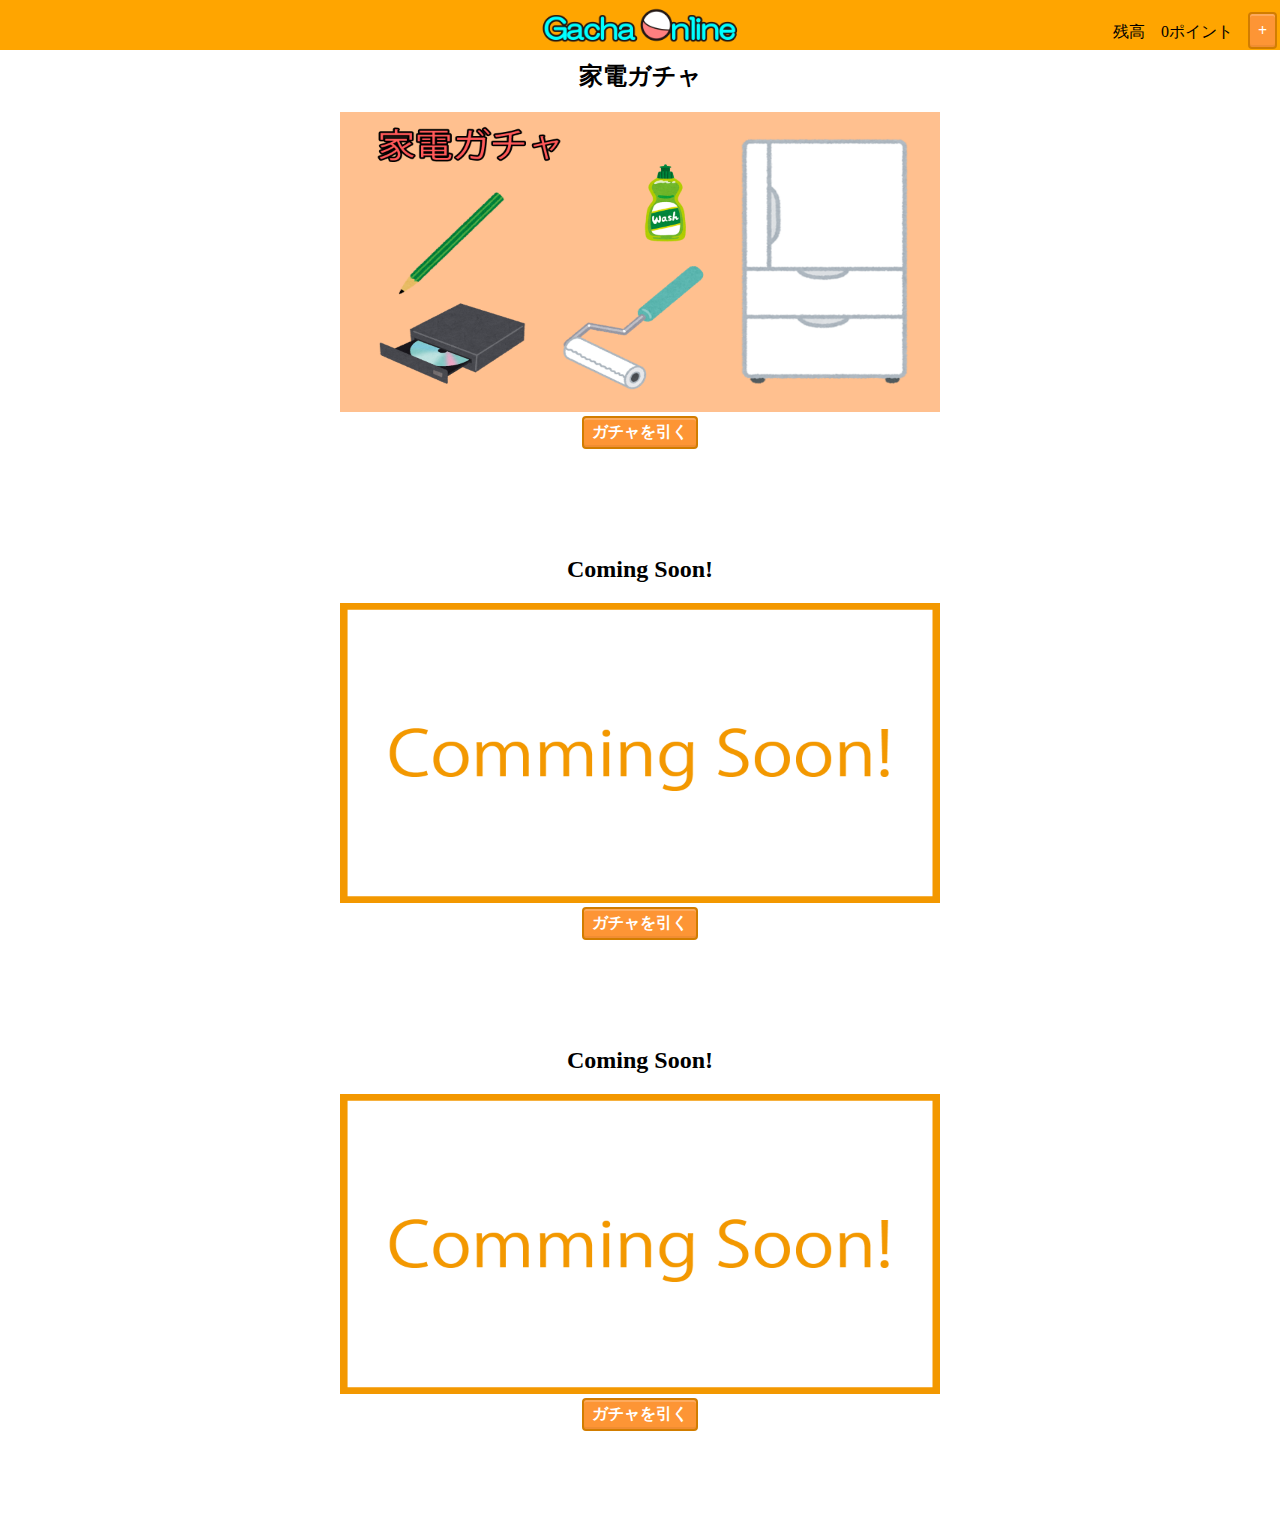
<file: index.html>
<!DOCTYPE html>
<html>
    <head>
        <meta charset="utf-8">
        <meta http-equiv="X-UA-Compatible" content="IE=edge">
        <title>ガチャガチャ</title>
        <meta name="description" content="An interactive getting started guide for Brackets.">
        <!--<link href="layout.css" rel="stylesheet" media="all">-->
        <link href="css/index.css" rel="stylesheet" >
        <script src="js/Define.js"></script>
        <script type="text/javascript" src="js/index.js"></script>
        
    </head>
    <body onUnload="GachaWindow.close()">
        <heade id="header">
            <img id="Logo" src="src/GachaLogo.png" class="right2">
               <table border="0" id="right" class="Logo">
                <tr><td><p id="kane">
                残高　0ポイント
            </p></td>
                    <td><!--<input type="submit"  value="+" onclick="add()" id="right">-->
                        <section class="PlusButton">
                    <a href="#" onclick="add()" id="right"
                       class="square_btn">+</a>
                        </section>
                    </td></tr></table>
        </heade>
        <div id="Gachasite">
           
            <section id="Gacha1">
                <h2>家電ガチャ</h2>
                <img id="Gacha1img" src="src/GachaImage1.png"width="600"height="300"alt="ガチャ1"><br>
                <!--<input type="button" value="1回ガチャを引く" onclick="OpenGachaWindow()">-->
                <section class="Button">
                <a href="#" onclick="OpenGachaWindow()" class="square_btn">ガチャを引く</a>
                </section>
                <!--<input type="button" value="10回ガチャを引く">-->
            </section>
            
            <section id="Gacha2">
                <h2>Coming Soon!</h2>
                <img id="Gacha2img" src="src/ComingSoon.png" width="600"height="300"alt="ガチャ2"><br>
                <!--<input type="button" value="ガチャを引く" onclick="OpenGachaWindow()">-->
                <section class ="Button">
                <a class="square_btn">ガチャを引く</a>
                </section>
            </section>
            
            <section id="Gacha3">
                <h2>Coming Soon!</h2>
                <img id="Gacha3img" src="src/ComingSoon.png"width="600"height="300"alt="ガチャ3"><br>
                <!--<input type="button" value="ガチャを引く" onclick="OpenGachaWindow()">-->
                <section class="Button">
                <a class="square_btn">ガチャを引く</a>
                </section>
            </section>
        </div>        
    </body>
</html>
</file>
<file: css/index.css>
#Gachasite{
    margin-top: 60px;
}
#Gacha1{
    text-align: center;
    margin-bottom: 100px;
}

#Gacha2{
    text-align: center;
    margin-bottom: 100px;
}

#Gacha3{
    text-align: center;
    margin-bottom: 100px;
}

<!--ガチャ1の画像-->
#Gacha1img{
    
}

<!--ガチャ2の画像-->
#Gacha2img{

}

<!--ガチャ3の画像-->
#Gacha3img{

}


#contents {
  z-index: 0;
  font-size: 16px;
}
.page-txt {
  margin: 30px 0 0;
  height: 2000px;
}
#modal-open {
  color: #cc0000;
}
#header
{
   background-color:orange;
   position: fixed;
    top: 0;
    left: 0;
    width:100%;
    height:50px;
 text-align: center;
}
#kane
{
    float: right;
}
#right
{
    float: right;
}
.right2{
    width:200px;
    height:100px;
    position: absolute;
    top: 50%;
    left: 50%;
    transform: translate(-50%,-50%);
}
.Logo{
  line-height: 25px;
}
#headertext
{
    
}


.header
{
   position: fixed;
    top: 0;
    width: 100%;
    background-color: aqua;
   transition: all 0.5s ease;
}

.square_btn{
    display: inline-block;
    padding: 0.5em 1em;
    text-decoration: none;
    background: #ffa500;/*ボタン色*/
    color: #FFF;
    border-bottom: solid 4px #cc8500;
    border-radius: 3px;
}
.square_btn:active {/*ボタンを押したとき*/
    -ms-transform: translateY(4px);
    -webkit-transform: translateY(4px);
    transform: translateY(4px);/*下に動く*/
    border-bottom: none;/*線を消す*/
}
.Button{
    width: 100%;
    height: 40px;
}

.square_btn {
    position: relative;
    display: inline-block;
    padding: 0.25em 0.5em;
    text-decoration: none;
    color: #FFF;
    background: #fd9535;/*色*/
    border-radius: 4px;/*角の丸み*/
    box-shadow: inset 0 2px 0 rgba(255,255,255,0.2), inset 0 -2px 0 rgba(0, 0, 0, 0.05);
    font-weight: bold;
    border: solid 2px #d27d00;/*線色*/
}

.square_btn:active {/*押したとき*/
    box-shadow: 0 0 2px rgba(0, 0, 0, 0.30);
}
.PlusButton{
    width: 40px;
    height: 40px;
}
</file>
